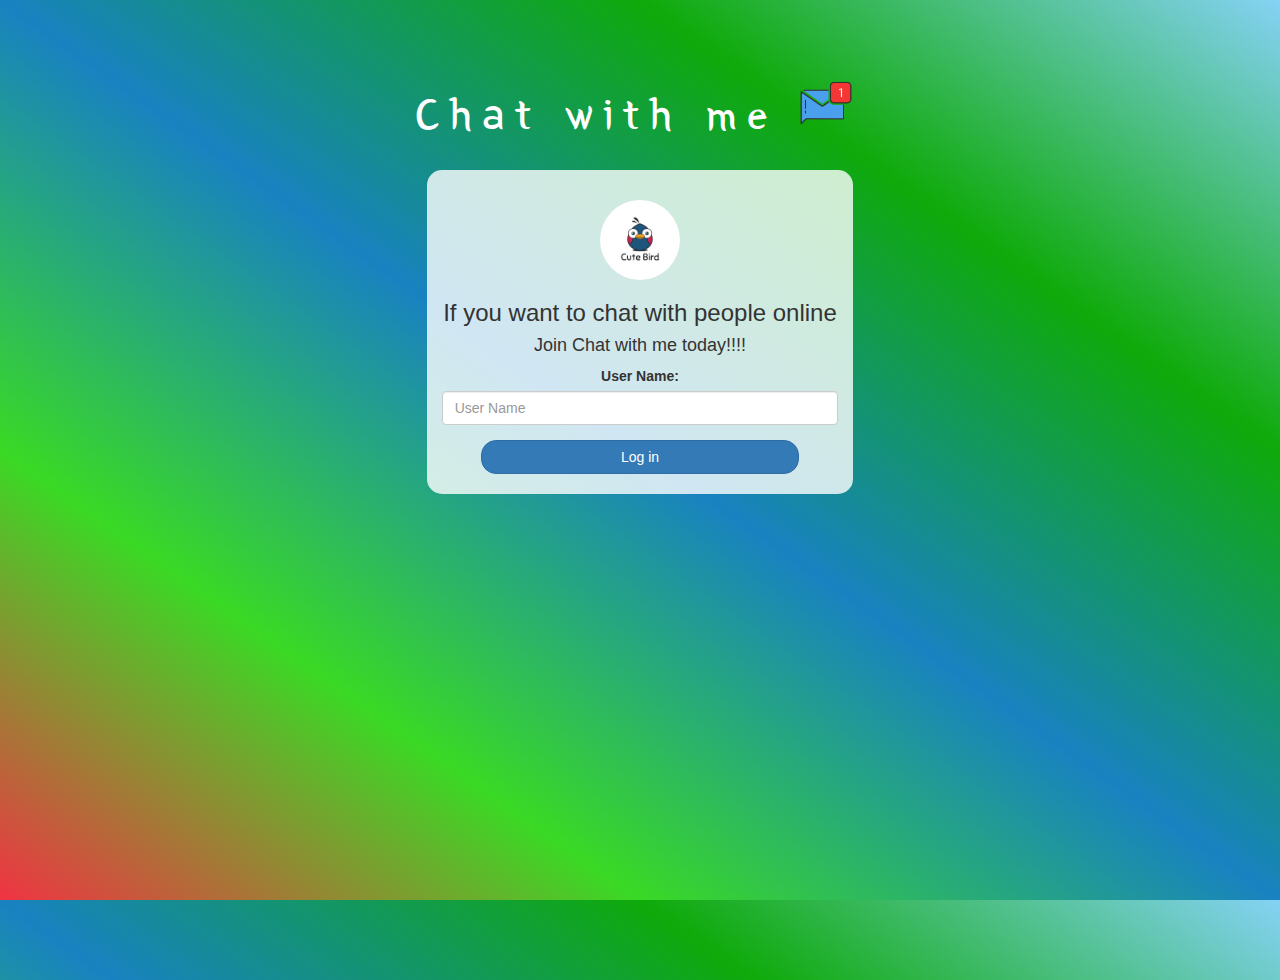
<file: index.html>
<html>
<head>
	<title>Kwitter</title>
<link href="https://fonts.googleapis.com/css?family=Yeon+Sung&display=swap" rel="stylesheet"><meta name="viewport" content="width=device-width, initial-scale=1">

<link rel="stylesheet" href="https://maxcdn.bootstrapcdn.com/bootstrap/3.4.0/css/bootstrap.min.css">
<script src="https://ajax.googleapis.com/ajax/libs/jquery/3.4.1/jquery.min.js"></script>
<script src="https://maxcdn.bootstrapcdn.com/bootstrap/3.4.0/js/bootstrap.min.js"></script>

<link rel="stylesheet" type="text/css" href="style.css">
<script src="kwitter.js"></script>
</head>
<body>
<center>
	<h1 class="header">	
	Chat with me	<sup>
	<img src="m2.png">
	</sup>
</h1>
	<div class="col-lg-4 col-md-6 col-sm-6 col-xs-11 login_div">
	<img src="logo.png" class="logo">
	
	
		<h3 >If you want to chat with people online </h3>
		<h4 >Join Chat with me today!!!!</h4>	
			
		<div class="form-group">
		  <label >User Name:</label>
<input type="text" id="user_name" class="form-control" placeholder="User Name">
		</div>
		<button id="login_button" class="btn btn-primary" onclick="addUser()">Log in</button>
		<br><br>
	</div>
</center>
</body>
</html>
</file>
<file: style.css>
html, body
{
  height: 100%;
  margin: 0;
}

body
{
background-image: linear-gradient(to right top, #f13343, #3ad925, #1882c1, #0faa0a, #85d2f5);
}

.header
{
	color: white;font-family: 'Yeon Sung';font-size: 45px;letter-spacing: 10px;margin-top: 80px;
}
.header img
{
	width: 80px;margin-left: -15px;
}

.login_div
{
	background: rgba(255,255,255,0.8);float: none;border-radius: 15px;
}

.logo
{
	width: 80px;margin-top: 30px;border-radius: 40px;
}

#login_button
{
	width: 80%;border-radius: 15px;
}

.room_name
{
	cursor: pointer;
	font-size: 20px;
}


#logout
{
	font-size: 20px; float: right;
}


#output
{
	padding: 10px; width:80%;background: rgba(255,255,255,0.8);border-radius: 15px;
}

.input_div_room_page
{
	width: 80%;
}

.input_div label
{
	color: white;font-size: 20px;
}


.input_div_message_page
{
	position: fixed;bottom: 0px;width: 100%;background: rgba(255,255,255,0.8);
}
.input_div_message_page label
{
	color: black;
}
.input_div_message_page #msg
{
	width: 80%;
}
.input_div_message_page button
{
	margin-top: 15px;
	width: 50%; 
}
.color_white
{
	color: white
}

.user_tick
{
	width:20px;
}
.message_h4
{
	padding-left:5px;color:grey;
}
</file>
